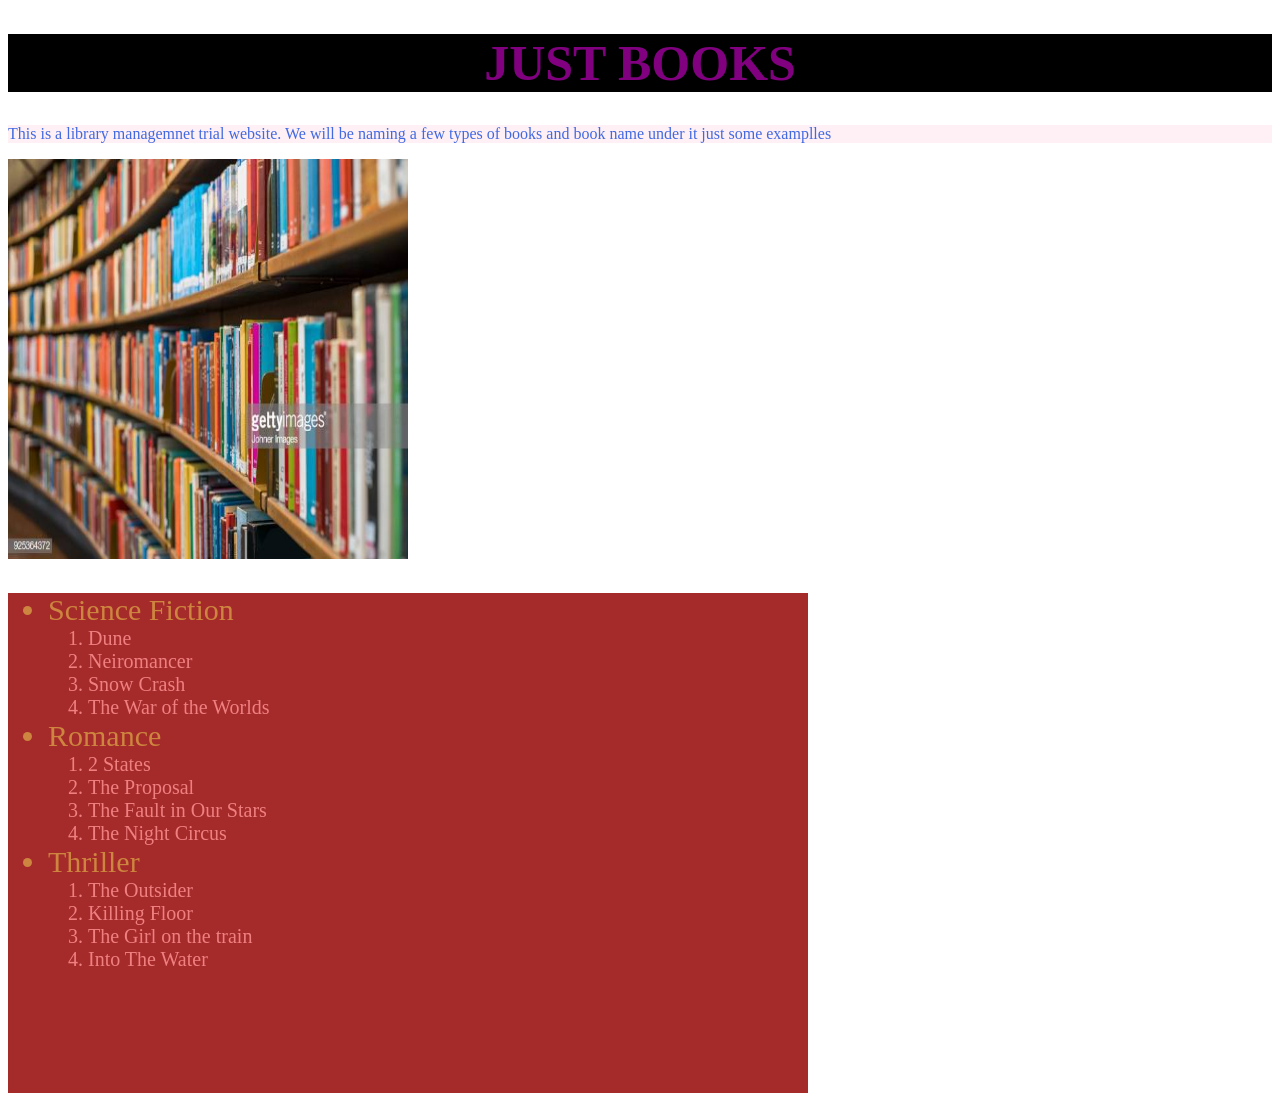
<file: index.html>
<!DOCTYPE html>
<html lang="en">
<head>
    <meta charset="UTF-8">
    <meta name="viewport" content="width=device-width, initial-scale=1.0">
    <title>Document</title>
    <link href="libstyle.css" type="text/css" rel="stylesheet">
</head>
<body>
    <h1>JUST BOOKS</h1>
    <p>
        This is a library managemnet trial website. We will be naming a few types of books and book name under it just some examplles
    </p>
    <img src="book1.jpg" />
    <div>
    <ul>
        <li>Science Fiction</li>
        <OL type="1">
            <li>Dune</li>
            <li>Neiromancer</li>
            <li>Snow Crash</li>
            <li>The War of the Worlds</li>
        </OL>
        <li>Romance</li>
        <OL type="1">
            <li>2 States</li>
            <li>The Proposal</li>
            <li>The Fault in Our Stars</li>
            <li>The Night Circus</li>
        </OL>
        <li>Thriller</li>
        <OL type="1">
            <li>The Outsider</li>
            <li>Killing Floor</li>
            <li>The Girl on the train</li>
            <li>Into The Water</li>
        </OL>
    </ul>
</div>

</body>
</html>
</file>
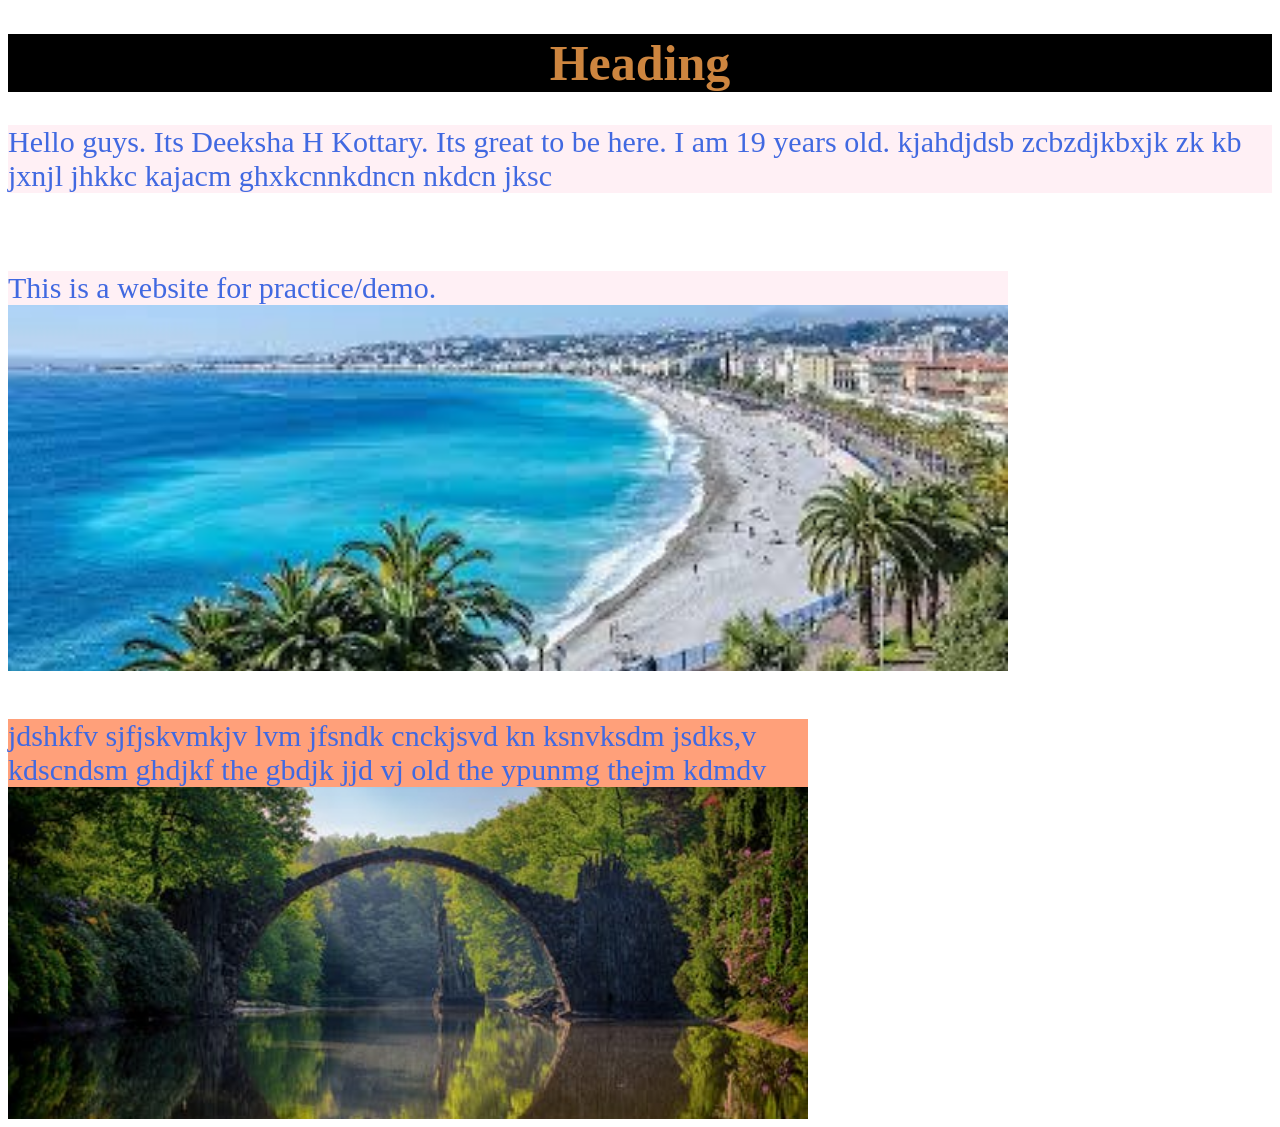
<file: forcss.html>
<!DOCTYPE html>
<html lang="en">
<head>
    <meta charset="UTF-8">
    <meta name="viewport" content="width=device-width, initial-scale=1.0">
    <title>Document</title>
    <link href="style.css" type="text/css" rel="stylesheet">
</head>
<body>
    <h1> Heading </h1>
    <p>
        Hello guys. Its Deeksha H Kottary. Its great to be here. I am 19 years old. kjahdjdsb
        zcbzdjkbxjk zk kb jxnjl jhkkc kajacm  ghxkcnnkdncn nkdcn jksc 
    </p>
    <br>
    <div>
        <p>
            This is a website for practice/demo. 
        </p>
    </div>
    <br>
    <div class="one">
        <P class="two">
            jdshkfv sjfjskvmkjv lvm jfsndk cnckjsvd kn ksnvksdm jsdks,v kdscndsm ghdjkf the gbdjk jjd vj old the ypunmg thejm kdmdv
        </P>
    </div>
</body> 
</html>
</file>
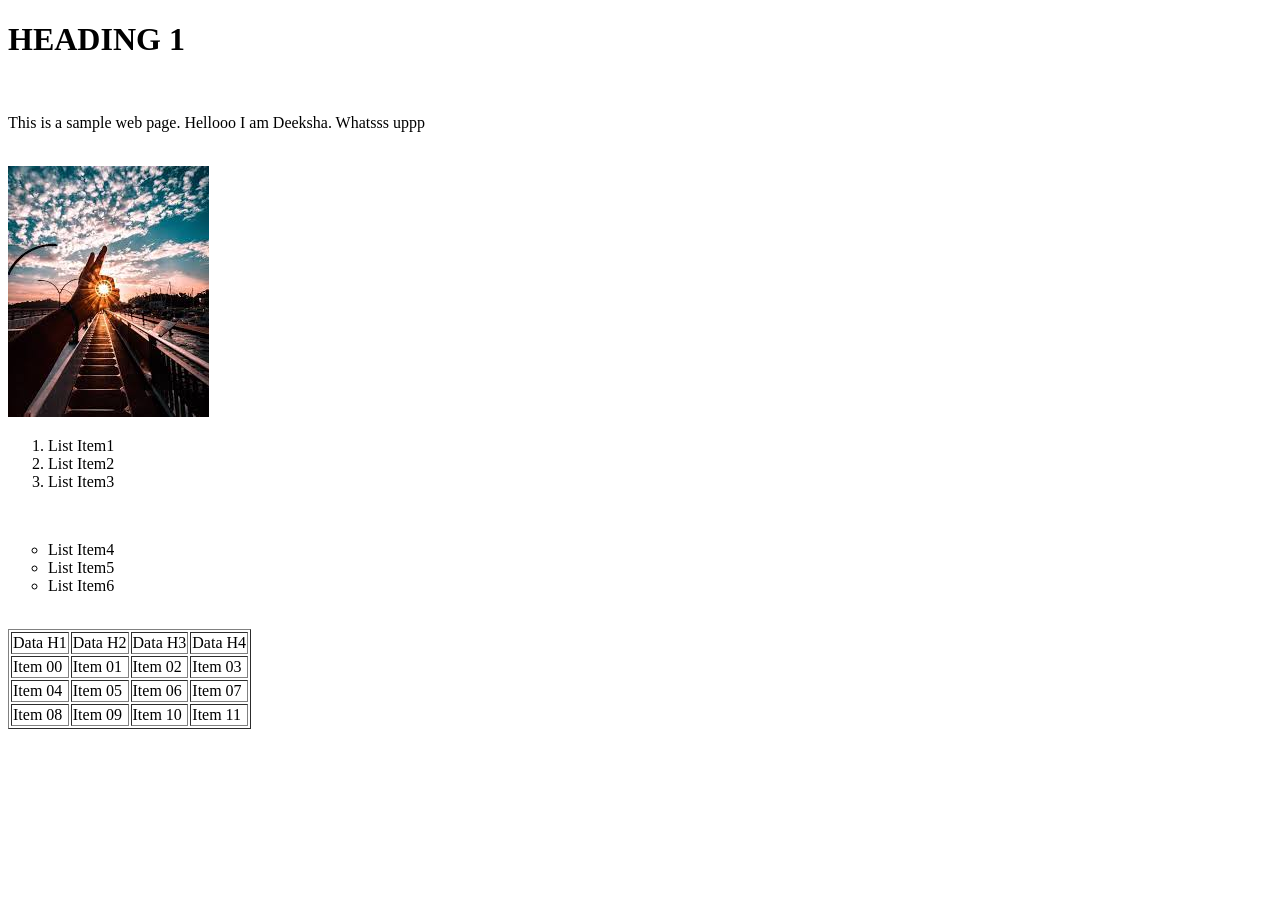
<file: new.html>
<!DOCTYPE html>
<html>
    <head>
        <title>Demo webpage </title>
    </head>

    <body>
        <h1> HEADING 1</h1>
        <!--
        <h2> HEADING 2</h2>
        <h3> HEADING 3</h3>
        <h4> HEADING 4</h4>
        <h5> HEADING 5</h5>
        <h6> HEADING 6</h6>
        -->
        <br>
        <p>
            This is a sample web page. Hellooo I am Deeksha.
            Whatsss uppp
        </p>
        <br>
        <a href="https://www.google.com/"> 
        <img src="image3.jpg" />
        </a>

        <OL type="1">
            <li>List Item1</li>
            <li>List Item2</li>
            <li>List Item3</li>
        </OL>
        <br>
        <ul type="circle">
            <li>List Item4</li>
            <li>List Item5</li>
            <li>List Item6</li>
        </ul>
        <br>
        <table border="1">
            <thead>
                <td>Data H1 </td>
                <td>Data H2 </td>
                <td>Data H3 </td>
                <td>Data H4 </td>
            </thead>
            <tbody>
                <tr>
                    <td>Item 00 </td>
                    <td>Item 01 </td>
                    <td>Item 02 </td>
                    <td>Item 03 </td>
                </tr>
                <tr>
                    <td>Item 04 </td>
                    <td>Item 05 </td>
                    <td>Item 06 </td>
                    <td>Item 07 </td>
                </tr>
                <tr>
                    <td>Item 08 </td>
                    <td>Item 09 </td>
                    <td>Item 10 </td>
                    <td>Item 11 </td>
                </tr>
            </tbody>
        </table>

    </body>
</html>
</file>
<file: libstyle.css>
h1{
    font-family: Constantia;
    color: purple;
    background: black;
    text-align:center;
    font-size: 50px;
}
img{
    height: 400px;
    width: 400px;
}
p{
    font-family:Ink Free;
    color: royalblue;
    background: lavenderblush;
    font-size:16px;
    text-align:justified;

}
div{
    height: 500px;
    width: 800px;
    background: brown;
    background-size: cover;
}
ul{
    font-family: Constantia;
    color: peru ;
    font-size: 30px;
}
ol{
    font-family: Palatino Linotype;
    color: lightcoral ;
    font-size: 20px;
}
</file>
<file: style.css>
h1{
    font-family: Constantia;
    color: peru;
    background: black;
    text-align:center;
    font-size: 50px;
}
p{
    font-family: Ink Free;
    color: royalblue;
    background: lavenderblush;
    font-size:30px;
    /*text-align:center;*/

}
div{
    height: 400px;
    width: 1000px;
    /*background: lightcoral;*/
    background: url("image2.jpg");
    background-size: cover;
}
div.one{
    height: 400px;
    width: 800px;
    /*background: lightcoral;*/
    background: url("image4.jpeg");
    background-size: cover;
}

p.two{
    background: lightsalmon;
    color: royalblue;
    font-family: MS Serif;
    font-size:30px;
}
</file>
